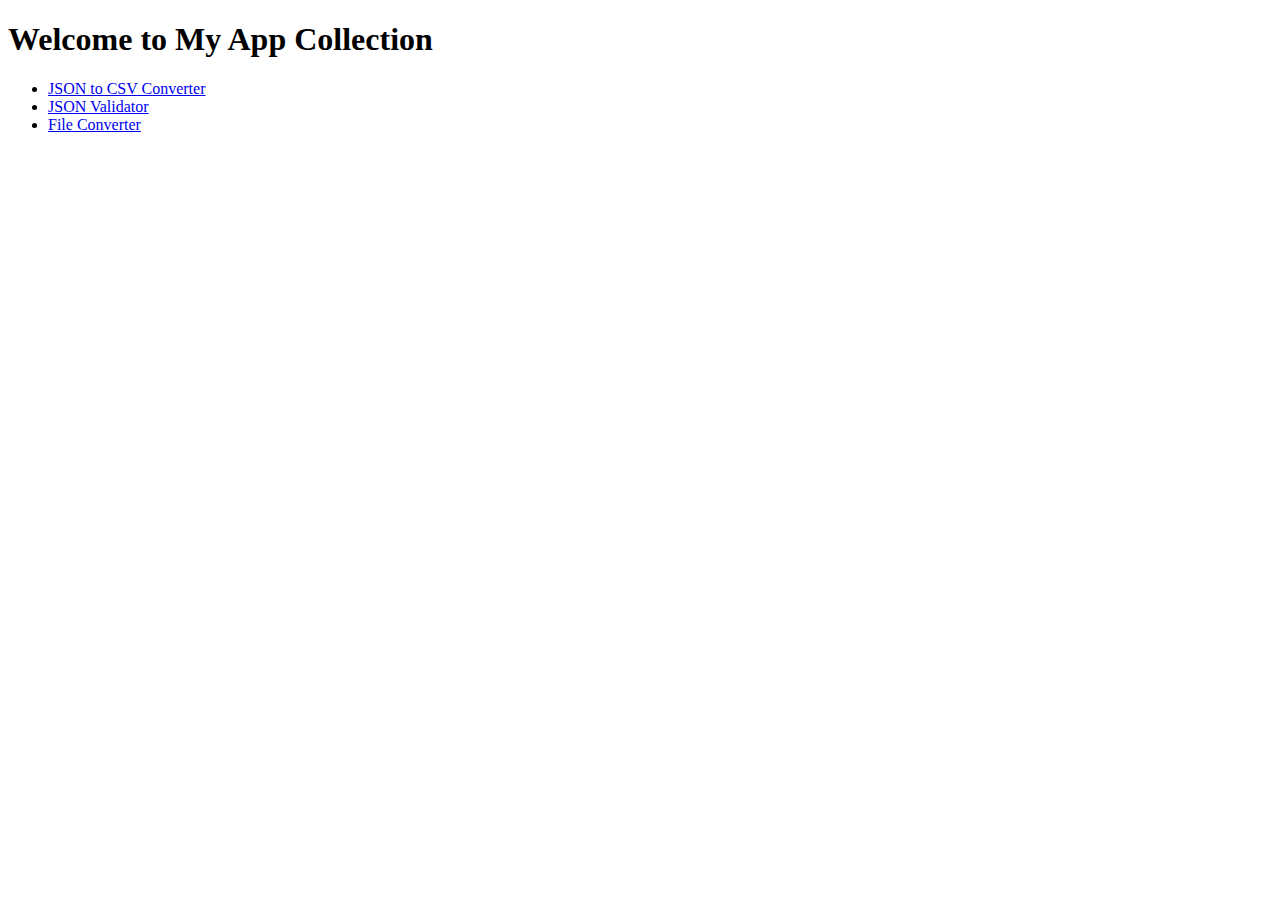
<file: index.html>
<!DOCTYPE html>
<html>
<head>
  <title>My Apps</title>
</head>
<body>
  <h1>Welcome to My App Collection</h1>
  <ul>
    <li><a href="apps/json-to-csv/index.html">JSON to CSV Converter</a></li>
    <li><a href="apps/json-validator/index.html">JSON Validator</a></li>
    <li><a href="apps/file-converter/index.html">File Converter</a></li>
  </ul>
</body>
</html>
</file>
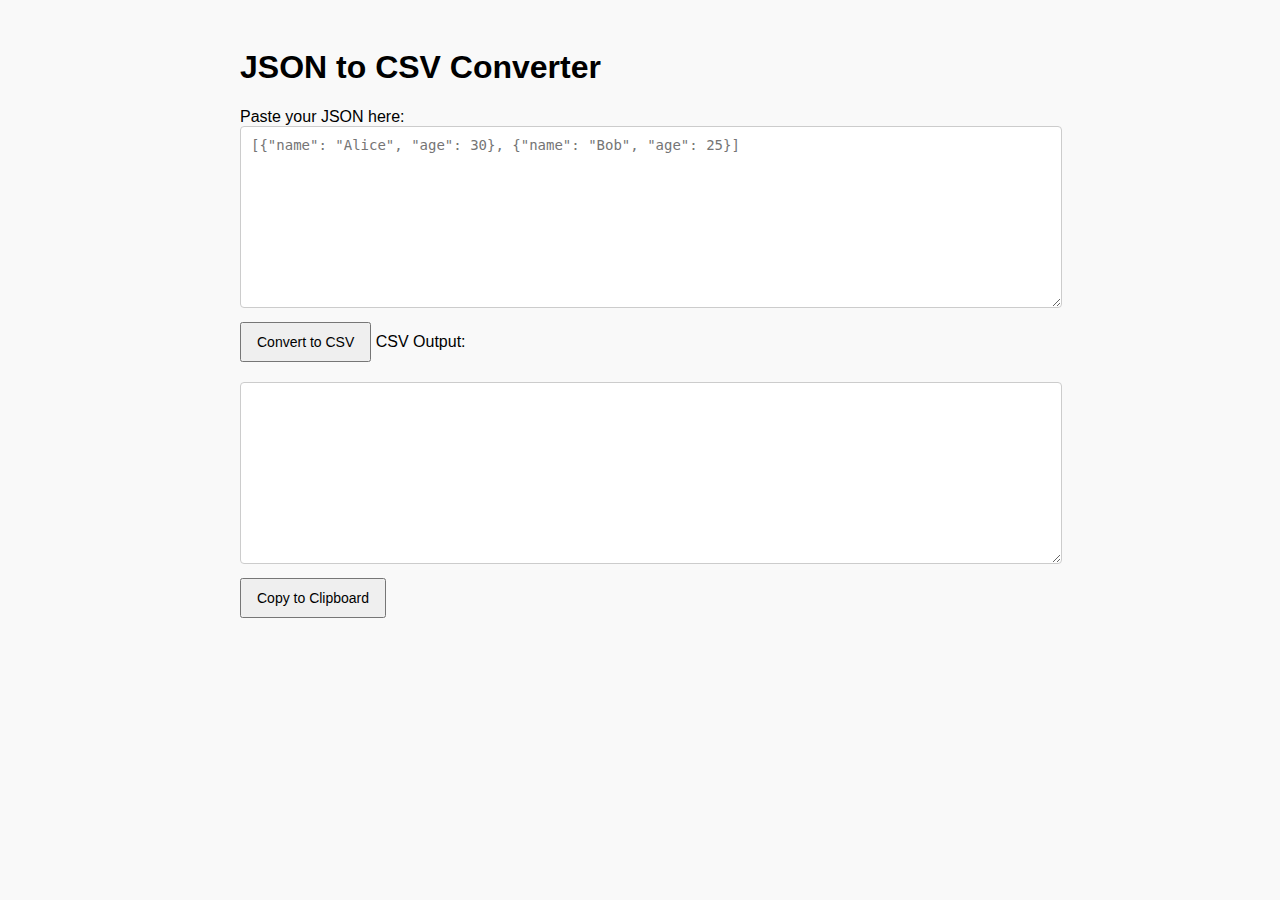
<file: apps/json-to-csv/index.html>
<!DOCTYPE html>
<html lang="en">
<head>
  <meta charset="UTF-8" />
  <meta name="viewport" content="width=device-width, initial-scale=1.0" />
  <title>JSON to CSV Converter</title>
  <link rel="stylesheet" href="style.css" />
</head>
<body>
  <div class="container">
    <h1>JSON to CSV Converter</h1>

    <label for="jsonInput">Paste your JSON here:</label>
    <textarea id="jsonInput" rows="10" placeholder='[{"name": "Alice", "age": 30}, {"name": "Bob", "age": 25}]'></textarea>

    <button onclick="convert()">Convert to CSV</button>

    <label for="csvOutput">CSV Output:</label>
    <textarea id="csvOutput" rows="10" readonly></textarea>
    <button onclick="copyCSV()">Copy to Clipboard</button>
  </div>

  <script src="script.js"></script>
</body>
</html>
</file>
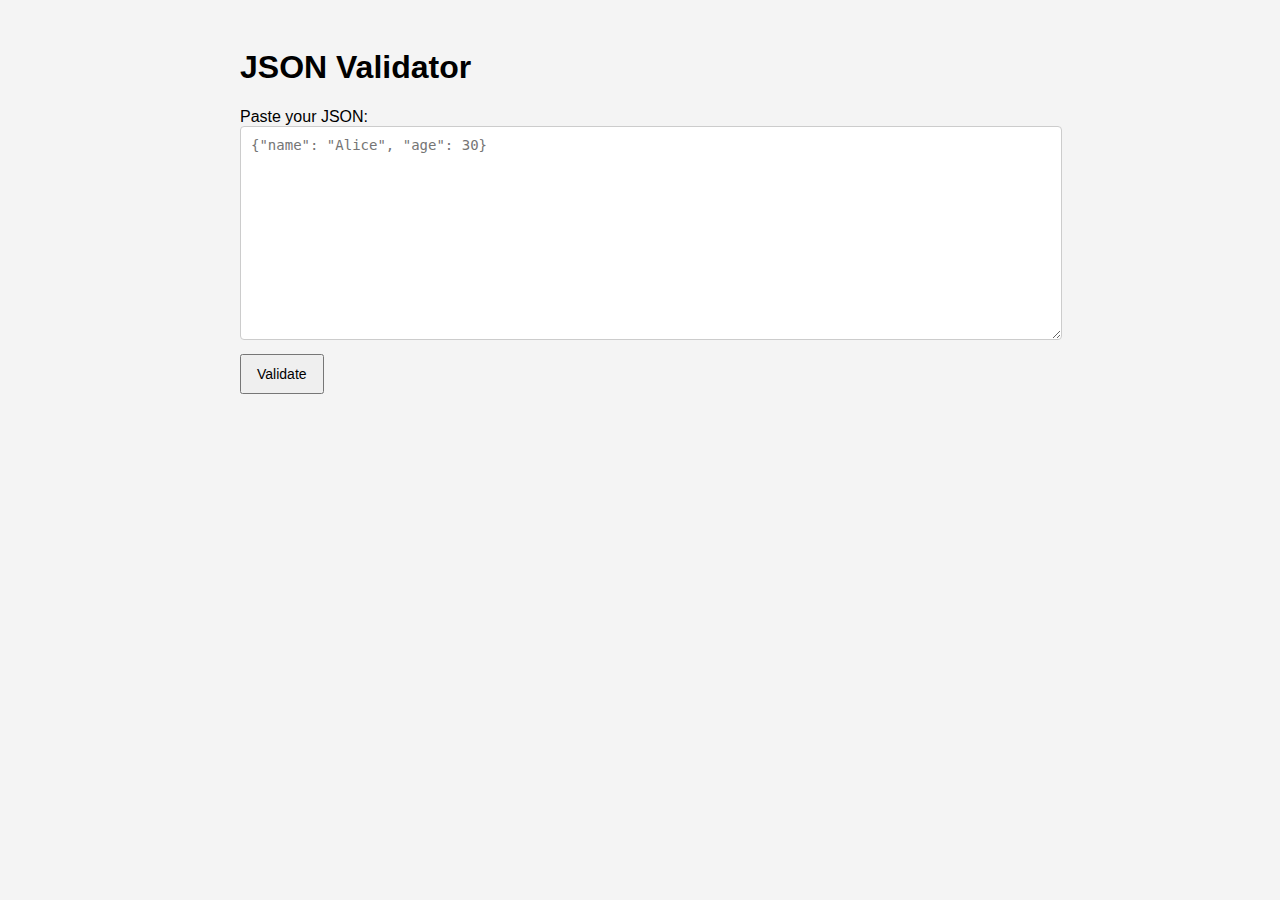
<file: apps/json-validator/index.html>
<!DOCTYPE html>
<html lang="en">
<head>
  <meta charset="UTF-8" />
  <meta name="viewport" content="width=device-width, initial-scale=1.0" />
  <title>JSON Validator</title>
  <link rel="stylesheet" href="style.css" />
</head>
<body>
  <div class="container">
    <h1>JSON Validator</h1>

    <label for="jsonInput">Paste your JSON:</label>
    <textarea id="jsonInput" rows="12" placeholder='{"name": "Alice", "age": 30}'></textarea>

    <button onclick="validateJSON()">Validate</button>

    <div id="result" class="result"></div>
  </div>

  <script src="script.js"></script>
</body>
</html>
</file>
<file: apps/json-to-csv/style.css>
body {
  font-family: sans-serif;
  padding: 20px;
  background: #f9f9f9;
}

.container {
  max-width: 800px;
  margin: auto;
}

textarea {
  width: 100%;
  padding: 10px;
  margin-bottom: 10px;
  font-family: monospace;
  font-size: 14px;
  border: 1px solid #ccc;
  border-radius: 4px;
  resize: vertical;
}

button {
  margin-bottom: 20px;
  padding: 10px 15px;
  font-size: 14px;
  cursor: pointer;
}
</file>
<file: apps/json-validator/style.css>
body {
  font-family: sans-serif;
  padding: 20px;
  background-color: #f4f4f4;
}

.container {
  max-width: 800px;
  margin: auto;
}

textarea {
  width: 100%;
  padding: 10px;
  font-family: monospace;
  font-size: 14px;
  margin-bottom: 10px;
  border: 1px solid #ccc;
  border-radius: 4px;
  resize: vertical;
}

button {
  padding: 10px 15px;
  font-size: 14px;
  cursor: pointer;
}

.result {
  margin-top: 15px;
  font-weight: bold;
}

.result.valid {
  color: green;
}

.result.invalid {
  color: red;
}
</file>
